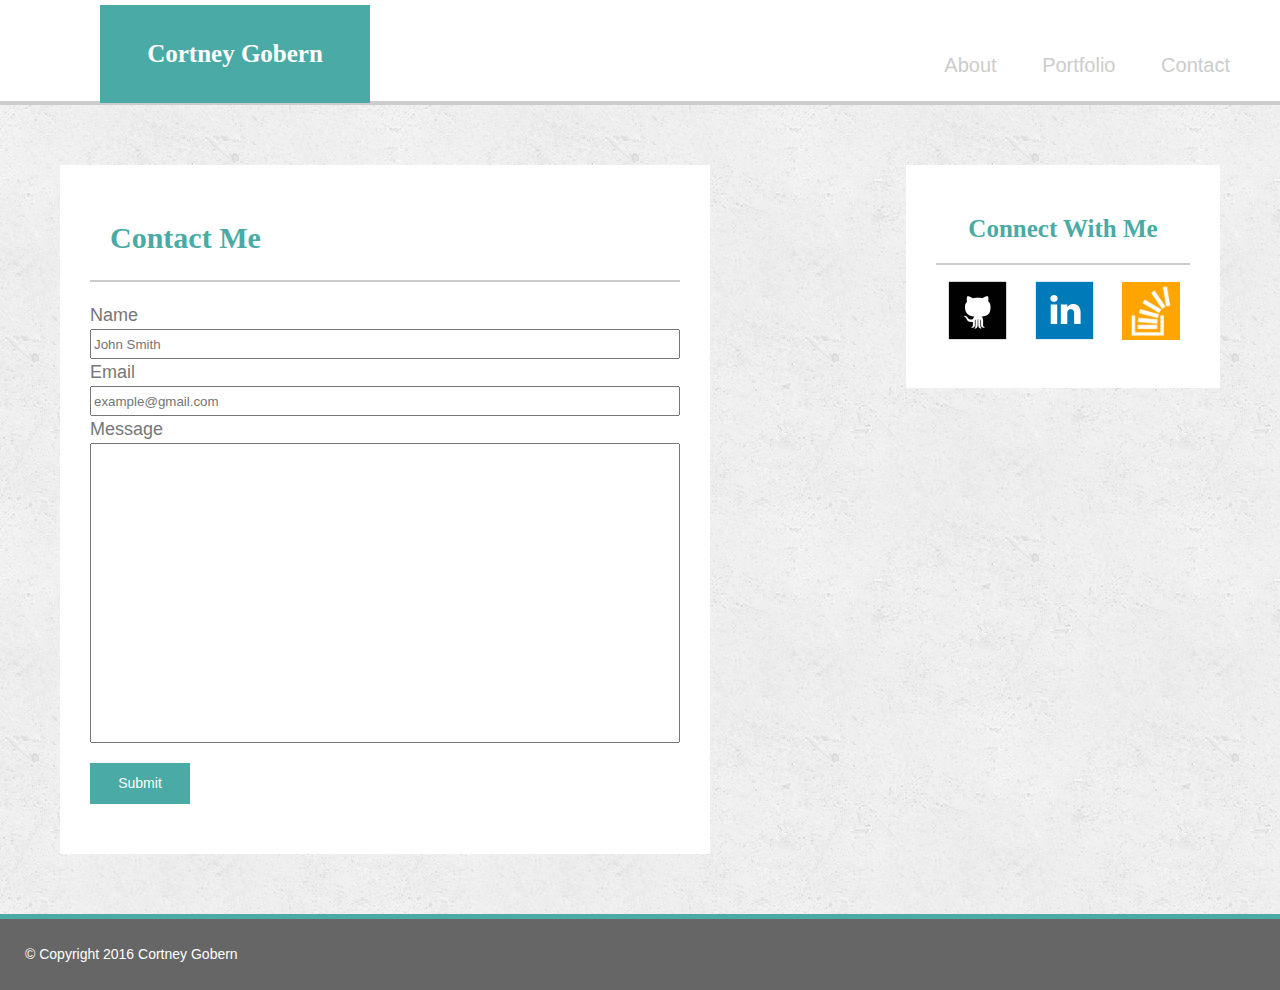
<file: contact.html>
<!DOCTYPE html>
<html>
	<head>
		<title>Contact</title>
		<meta charset="utf-8">
		<link rel="stylesheet" type="text/css" href="assets/css/reset.css">
		<link rel="stylesheet" type="text/css" href="assets/css/style.css">
		<meta name="viewport" content="width=device-width, initial-scale=1.0">
	</head>
	
	<body>
		<div class="body">
		<header>
			<h1 id="your_name">Cortney Gobern</h1>
			<nav>
				<a href="index.html">About</a>
				<a href="portfolio.html">Portfolio</a>
				<a href="contact.html">Contact</a>
			</nav>
		</header>
		<article id="box">
			<article class="content">
				<section>
					<h1 class="page_name"> Contact Me </h1>
				</section>
				
				<form action="/contact_form" method="post">
					<div id="form">
						Name<br id="form_heading">
						<input type="text" placeholder="John Smith" style="width: 590px; height: 30px; "/><br>
					</div>
					<div id="form">
						 Email<br id="form_heading">
						<input type="text" placeholder="example@gmail.com" style="width: 590px; height: 30px"/><br>
					</div>
					<div id="form">
						Message<br id="form_heading">
						<input type="text" style="width: 590px; height: 300px;"><br>
					</div>

					<a id="button">Submit</a>
						
				</form>
			</article>
		</article>
	
	</div>
	
<aside>
		<article><h1 class="sidebar">Connect With Me</h1>
			<div class="GitHub"><img src="assets/images/github_square_black-128.png" alt="GitHub" height="64" width="64"></div>
			<div class="LinkedIn"><img src="assets/images/linkedin_square_color-128.png" alt= "LinkedIn" height="64" width="64"></div>
			<div class="Stack"><img src="assets/images/stackoverflow.png" alt= "StackoverFlow" height="58" width="58"></div>
		</article>
	</aside>


	<footer id="footer">
		&copy Copyright 2016 Cortney Gobern
	</footer>

	</body>
	
</html>
</file>
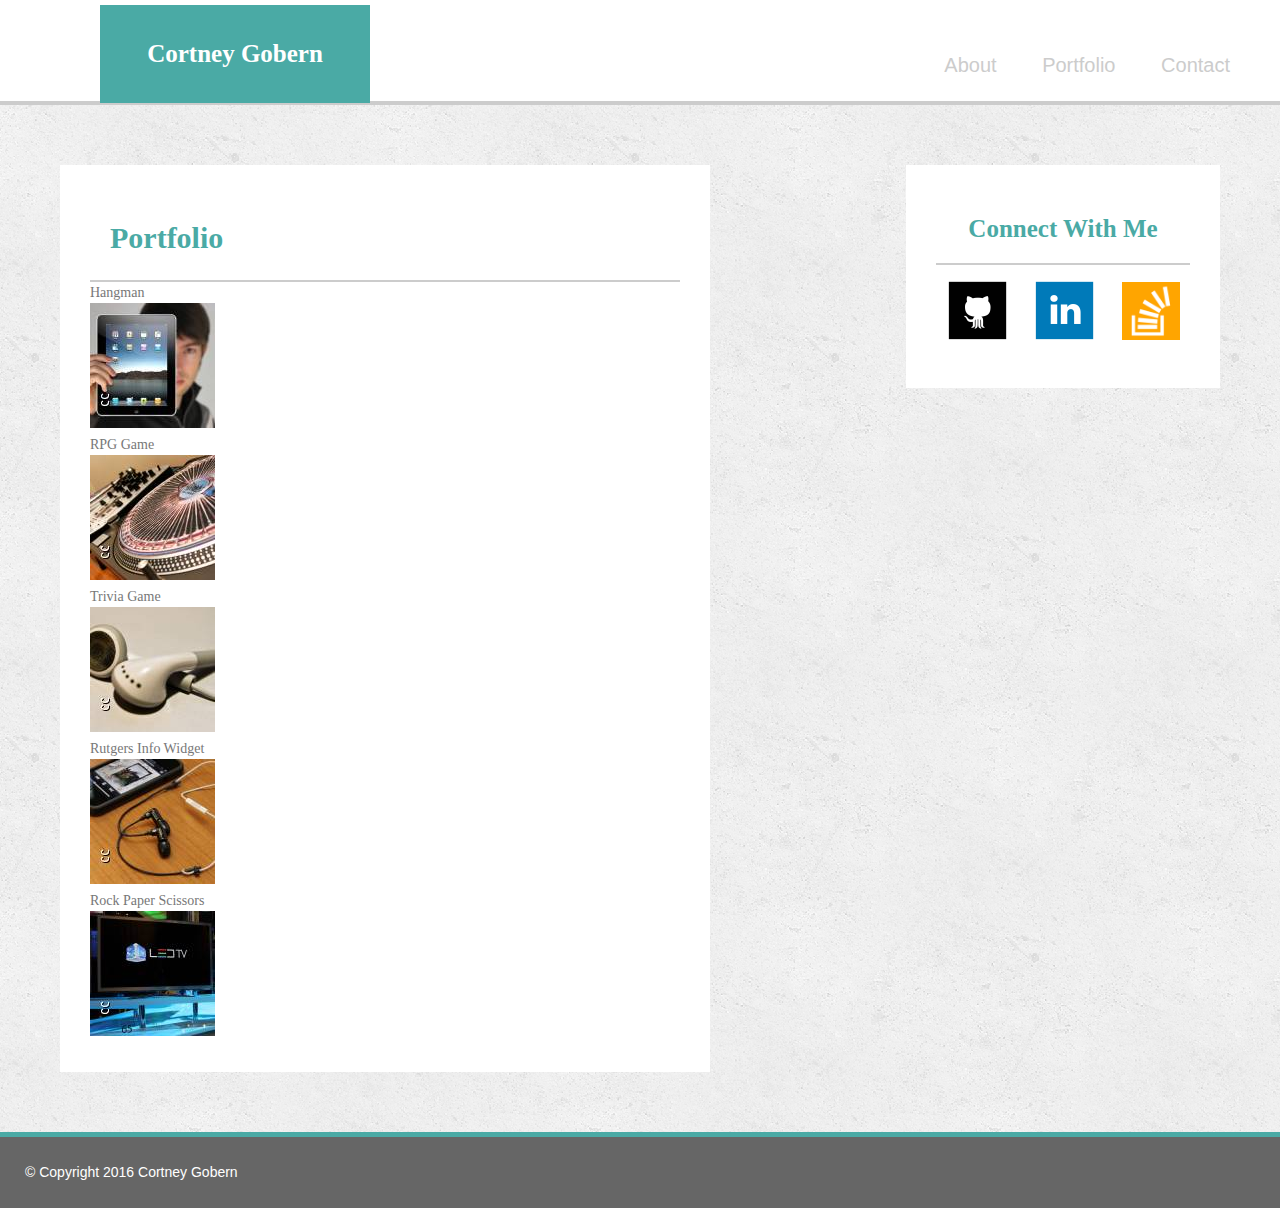
<file: portfolio.html>
<!DOCTYPE html>
<html>

<head>
	<title>Portfolio</title>
	<meta charset="utf-8">
	<link rel="stylesheet" type="text/css" href="assets/css/reset.css">
	<link rel="stylesheet" type="text/css" href="assets/css/style.css">
	<meta name="viewport" content="width=device-width, initial-scale=1.0">
</head>

<body>
	<div class="body">
		<header>
			<h1 id="your_name">Cortney Gobern</h1>
			<nav>
				<a href="index.html">About</a>
				<a href="portfolio.html">Portfolio</a>
				<a href="contact.html">Contact</a>
			</nav>
		</header>
		
		<article id="box">
		<article class="content">	
			<section><h1 class="page_name">Portfolio</h1></section>
			
			<section id="subheaders">
		<!--May need to change this to a table -->
				<div><h1>Hangman</h1><img src="assets/images/Hangman.jpeg" alt="Hangman"></div>
				<div><h1>RPG Game</h1><img src="assets/images/RPG Game.jpeg" alt="RPG Game"></div>
				<div><h1>Trivia Game</h1><img src="assets/images/Trivia Game.jpeg" alt="Trivia Game"></div>
				<div><h1>Rutgers Info Widget</h1><img src="assets/images/RutgersInfoWidget.jpeg"></div>
				<div><h1>Rock Paper Scissors</h1><img src="assets/images/Rock Paper Scissors.jpeg" alt="Rock Paper Scissors"></div>	
			</section>
		
		</article>
		</article>
	</div>	
	
	<aside>
		<article><h1 class="sidebar">Connect With Me</h1>
			<div class="GitHub"><img src="assets/images/github_square_black-128.png" alt="GitHub" height="64" width="64"></div>
			<div class="LinkedIn"><img src="assets/images/linkedin_square_color-128.png" alt= "LinkedIn" height="64" width="64"></div>
			<div class="Stack"><img src="assets/images/stackoverflow.png" alt= "StackoverFlow" height="58" width="58"></div>
		</article>
	</aside>
	
	<footer id="footer">
		&copy Copyright 2016 Cortney Gobern
	</footer>

</body>
</html>
</file>
<file: assets/css/style.css>
* {
	box-sizing: border-box;
}

body {
	background-image: url('../images/concrete_seamless/concrete_seamless.png');
	color: #777777;
	font-family: 'Arial', 'Helvetica Neue', Helvetica, sans-serif;
	font-size: 14px;
	line-height: 1.5;
	margin:0; 
	padding: 0;
}

header {
	background-color: #ffffff;
	border-bottom: solid;
	border-width: 4px;
	height: 105px;
	border-color: #cccccc;
}


a {
	text-decoration: none;
	color: #cccccc;
	display: inline-block;
	text-align: center;
	padding: 20px;
}

h1 {
	font-family: 'Georgia', Times, Times New Roman, serif;
}

#your_name {
	display: inline-block;
	text-align: center;
	color: white;
	background-color: #4aaaa5;
	font-size: 25px;
	font-weight: bold;
	width: 270px;
	padding: 30px;
	margin: 5px 100px;
}

a:hover, header nav a:active, header nav .active a:link, nav .active a:visited {
	text-decoration: none;
	background-color: #4aaaa5;
	color: white;
	text-shadow: none;
	padding: 10px 25px;
	display: inline-block;
}

nav {
	background-color: #ffffff;
	height: 40px;
	float: right;
	display: inline-block;
	padding: 30px;
	font-size: 20px;

}

.content {
	width:650px;
	font-family: 'Georgia', Times, Times New Roman, serif;
	background-color: white;
	color: #777777;
	float: left;
	margin: 60px;
	padding: 30px;
}


.page_name {
	color: #4aaaa5;
	font-weight: bold;
	font-size: 30px;
	border-bottom: 2px;
	border-bottom-style: solid;
	border-bottom-color: #cccccc;
	padding: 20px;
}

#photo {
	display: inline-block;
	margin: 20px;
	
/*may have to come back a change padding around photo*/
}

#text {
	font-family: 'Arial', 'Helvetica Neue', Helvetica, sans-serif;
	width: 90%;
	margin: 10px;
	line-height: 2;
}

aside {
	background-color: white;
	color: #777777;
	float: right;
	position: relative;
	text-align: center;
	padding:30px;
	margin: 60px;
}

.sidebar {
	font-family: 'Georgia', Times, Times New Roman, serif;
	color: #4aaaa5;
	font-weight: bold;
	font-size: 25px;
	border-bottom: 2px;
	border-bottom-style: solid;
	border-bottom-color: #cccccc;
	padding: 15px;	

}

.GitHub {
	margin-top: 3px;
	margin-right: 3px;
	float: left;
	padding: 10px;
}
.LinkedIn {
	margin-top: 3px;
	float: left;
	padding: 10px;
}
.Stack {
	margin-top: 7px;
	margin-left: 5px;
	float: left;
	padding: 10px;
}

form {
	/*just to center the form */
	margin: 0;
	width: 400px;
	font-family: 'Arial', 'Helvetica Neue', Helvetica, sans-serif;
	padding-top: 20px;
	font-size: 18px;
}


/*ask how to put spacing between form headings and the text box*/



#button {
	display: inline-block;
	text-align: center;
	font-family: 'Arial', 'Helvetica Neue', Helvetica, sans-serif;
	color: white;
	background-color: #4aaaa5;
	font-size: 14px;
	width: 100px;
	padding: 10px;
	margin: 20px auto;
}












































footer {
	background-color: #666666;
	color: white;
	width: 100%;
	padding: 25px 25px;
	margin: 0 auto;
	border-top: solid;
	border-color: #4aaaa5;
	border-top-width: 5px;
	clear: both;
}
.clearfix {
  overflow: auto;
}
</file>
